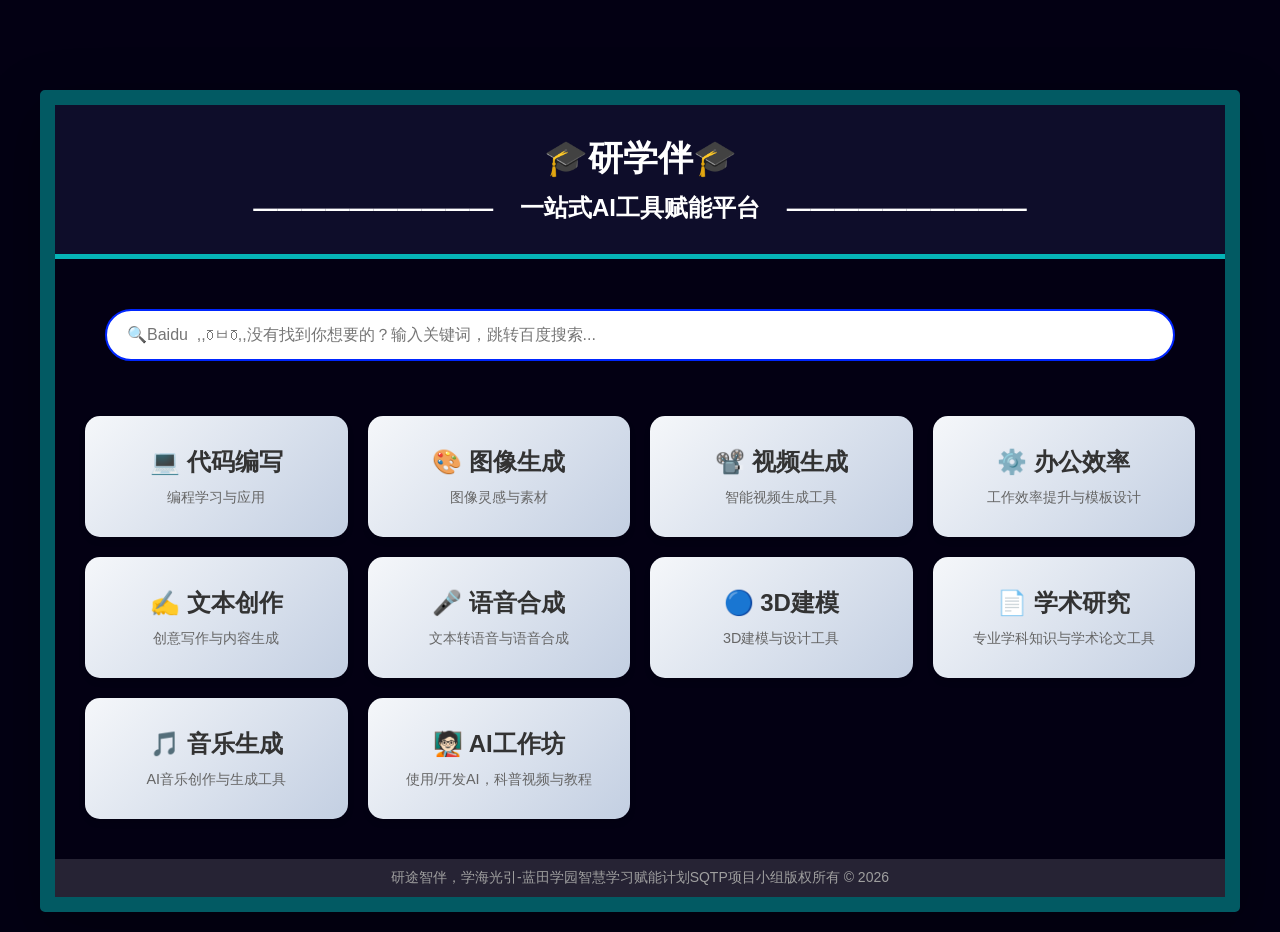
<file: index.html>
<!DOCTYPE html>
<html lang="zh-CN">
<head>
    <meta charset="UTF-8">
    <meta name="viewport" content="width=device-width, initial-scale=1.0, user-scalable=yes">
    <title>研学伴 - 首页</title>
    <link rel="stylesheet" href="style.css">
</head>
<body>
    <div class="container">
        <header>
            <h1>🎓研学伴🎓</h1>
            <h2>——————————&nbsp&nbsp&nbsp&nbsp一站式AI工具赋能平台&nbsp&nbsp&nbsp&nbsp——————————</h2>
           
        </header>

       <!-- 搜索框区域 -->
<div class="search-section">
    <div class="search-wrapper">
        <input type="text" id="searchInput" placeholder="🔍Baidu  ,,ԾㅂԾ,,没有找到你想要的？输入关键词，跳转百度搜索..." autocomplete="off">
        
    </div>
    <div id="searchTips" class="search-tips"></div>
</div>
        <!-- 关键词列表 -->
        <div class="keywords-grid" id="keywordsGrid">
            <!-- 关键词按钮会通过JS动态生成 -->
        </div>

        <footer>
            <p>研途智伴，学海光引-蓝田学园智慧学习赋能计划SQTP项目小组版权所有 © 2026</p>
</p>
        </footer>
    </div>

    <script src="script.js"></script>
</body>
</html>
</file>
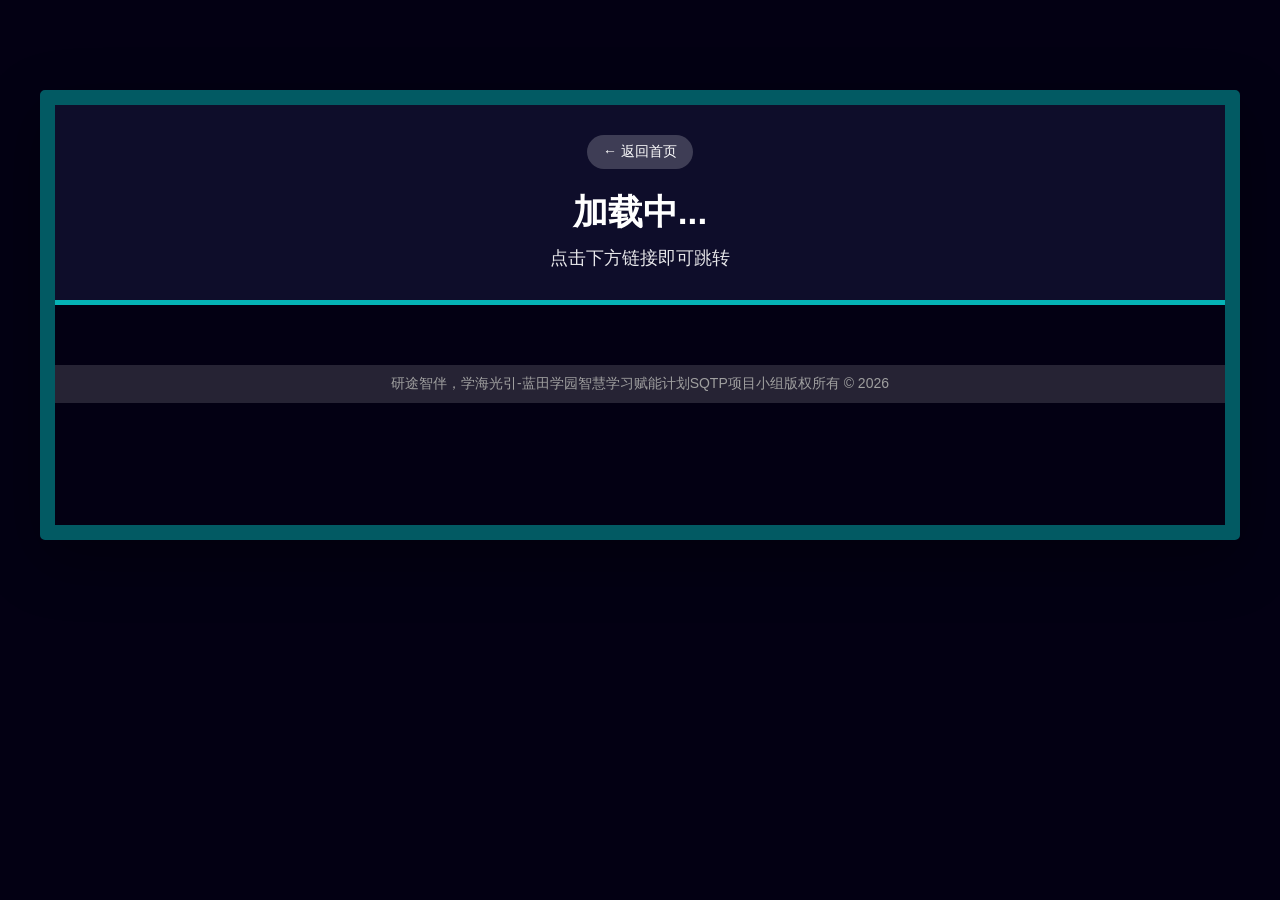
<file: category.html>
<!DOCTYPE html>
<html lang="zh-CN">
<head>
    <meta charset="UTF-8">
    <meta name="viewport" content="width=device-width, initial-scale=1.0, user-scalable=yes">
    <title>资源库 - 资源导航站</title>
    <link rel="stylesheet" href="style.css">
</head>
<body>
    <div class="container">
        <header>
            <a href="index.html" class="back-home">← 返回首页</a>
            <h1 id="categoryTitle">加载中...</h1>
            <p id="categoryDesc">点击下方链接即可跳转</p>
        </header>

        <!-- 链接列表区域 -->
        <div class="links-list" id="linksList">
            <!-- 链接卡片会通过JS动态生成 -->
        </div>

        <footer>
            <p>研途智伴，学海光引-蓝田学园智慧学习赋能计划SQTP项目小组版权所有 © 2026</p>
        </footer>
    </div>

    <script src="script.js"></script>
</body>
</html>
</file>
<file: style.css>
* {
    margin: 0;
    padding: 0;
    box-sizing: border-box;
}

body {
    font-family: -apple-system, BlinkMacSystemFont, 'Segoe UI', Roboto, 'Helvetica Neue', sans-serif;
    background: #030013;
    min-height: 100vh;
    padding: 20px;
}

.container {
    max-width: 1200px;
    margin: 70px auto 0 auto;
    border: 15px solid #02fff75a;
    background: rgba(255, 255, 255, 0);
    border-radius: 5px;
    box-shadow: 0 20px 60px rgba(0,0,0,0.3);
    overflow: hidden;
    min-height: 50vh;
}

header {
    background: #667eea1b;
    color: rgb(255, 255, 255);
    padding: 30px 30px;
    text-align: center;
    border-bottom: 5px solid #02fff7af;
}

.back-home {
    display: inline-block;
    margin-bottom: 20px;
    color: rgb(255, 255, 255);
    text-decoration: none;
    background: rgba(255,255,255,0.2);
    padding: 8px 16px;
    border-radius: 20px;
    font-size: 14px;
    transition: background 0.3s;
}

.back-home:hover {
    background: rgba(255,255,255,0.3);
}

h1 {
    font-size: 2.2em;
    margin-bottom: 10px;
}

header p {
    opacity: 0.9;
    font-size: 1.1em;
}

/* 搜索区域 */
.search-section {
    padding: 50px 50px 0px 50px;
    position: relative;
}

#searchInput {
    width: 100%;
    padding: 15px 20px;
    font-size: 16px;
    border: 2px solid #0026ff;
    border-radius: 50px;
    transition: all 0.3s;
    outline: none;
}

#searchInput:focus {
    border-color: #02fff7;
    box-shadow: 0 0 0 3px rgba(102,126,234,0.1);
}

.search-tips {
    margin-top: 5px;
    font-size: 14px;
    color: #666;
    min-height: 30px;
   
}

/* 关键词网格 */
.keywords-grid {
    padding: 20px 30px 40px;
    display: grid;
    grid-template-columns: repeat(auto-fill, minmax(250px, 1fr));
    gap: 20px;
}

.keyword-card {
    background: linear-gradient(135deg, #f5f7fa 0%, #c3cfe2 100%);
    border-radius: 15px;
    padding: 30px 20px;
    text-align: center;
    cursor: pointer;
    transition: transform 0.3s, box-shadow 0.3s;
    box-shadow: 0 4px 6px rgba(0,0,0,0.1);
}

.keyword-card:hover {
    transform: translateY(-5px);
    box-shadow: 0 10px 20px rgba(0,0,0,0.2);
}

.keyword-card h3 {
    font-size: 1.5em;
    color: #333;
    margin-bottom: 10px;
}

.keyword-card p {
    color: #666;
    font-size: 0.9em;
}

/* 链接列表 */
.links-list {
    padding: 30px;
    display: grid;
    grid-template-columns: repeat(auto-fill, minmax(300px, 1fr));
    gap: 20px;
}

.link-card {
    background: #f8f9fa;
    border-radius: 12px;
    padding: 25px;
    text-decoration: none;
    color: #333;
    transition: all 0.3s;
    border: 1px solid #e0e0e0;
    display: block;
}

.link-card:hover {
    background: linear-gradient(135deg, #7e7e7e 0%, #6b6b6c 100%);
    color: white;
    transform: translateY(-5px);
    box-shadow: 0 8px 16px rgba(0,0,0,0.1);
}

.link-card h3 {
    font-size: 1.3em;
    margin: 0px 0 15px 0;
    background: #02fff753;
    padding: 8px 10px;
    border-radius: 5px;
}

.link-card p {
    font-size: 0.9em;
    opacity: 0.8;
    margin: 0 1px 0px 1px;
}

footer {
    text-align: center;
    padding: 10px;
    background: #f8f9fa24;
    color: #9f9f9f;
    font-size: 14px;
    
}

/* 响应式设计 */
@media (max-width: 768px) {
    .container {
        border-radius: 10px;
    }
    
    header {
        padding: 30px 20px;
    }
    
    h1 {
        font-size: 1.8em;
    }
    
    .keywords-grid,
    .links-list {
        padding: 20px;
        gap: 15px;
    }
    
    .keyword-card {
        padding: 20px;
    }
}
</file>
